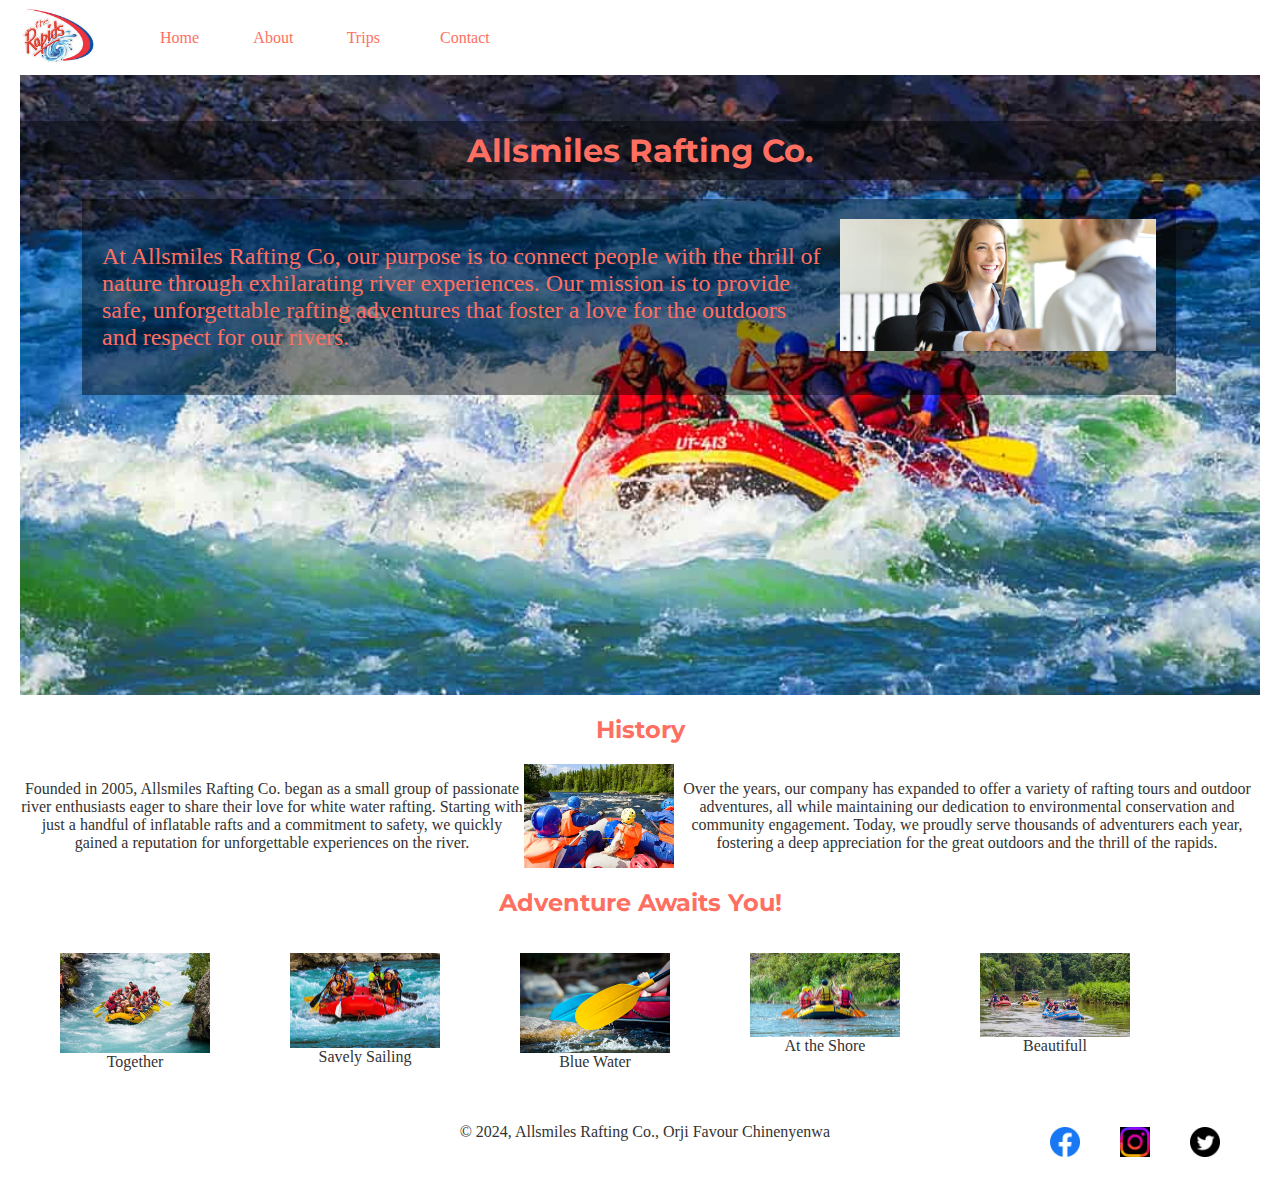
<file: wwr/about.html>
<!DOCTYPE html>
<html lang="en">
<head>
    <meta charset="UTF-8">
    <meta name="viewport" content="width=device-width, initial-scale=1.0">
    <title>Allsmiles Rafting Co</title>
    <link rel="stylesheet" href="styles/rafting.css">
<link rel="preconnect" href="https://fonts.googleapis.com">
<link rel="preconnect" href="https://fonts.gstatic.com" crossorigin>
<link href="https://fonts.googleapis.com/css2?family=Montserrat:ital,wght@0,100..900;1,100..900&family=Roboto:ital,wght@0,100;0,300;0,400;0,500;0,700;0,900;1,100;1,300;1,400;1,500;1,700;1,900&display=swap" rel="stylesheet">
</head>
<body>
    <header> 
        <img src="images/logo.jpg" alt="your logo">
        <nav class="navigation">
            <a href="#">Home</a>
            <a href="#">About</a>
            <a href="#">Trips</a>
            <a href="#">Contact</a>
        </nav>
    </header>
    <main>
        <div class="hero">
            <img src="images/hero.jpg" alt="hero">
            <h1> Allsmiles Rafting Co.</h1>
            <article>
                <img src="images/happyclient.jpg" alt="Happy client">
                <p>
                At Allsmiles Rafting Co, our purpose is to connect people with the thrill of nature through exhilarating river experiences.
                Our mission is to provide safe, unforgettable rafting adventures that foster a love for the outdoors and respect for our rivers.
                </p>
            </article>
        </div>

            <section class="history">
                <h2>
                    History
                </h2>
                <div class="history-body">
                    <p>
                    Founded in 2005, Allsmiles Rafting Co. began as a small group of passionate river enthusiasts eager to share their love for white water rafting. Starting with just a handful of inflatable rafts and a commitment to safety, we quickly gained a reputation for unforgettable experiences on the river.
                    </p>
                    <img src="images/image6.jpg" alt="image6">
                    <p>
                    Over the years, our company has expanded to offer a variety of rafting tours and outdoor adventures,
                    all while maintaining our dedication to environmental conservation and community engagement. 
                    Today, we proudly serve thousands of adventurers each year, 
                    fostering a deep appreciation for the great outdoors and the thrill of the rapids.
                    </p>

                </div>
            </section>

            <section class="adventure">
                <h2>Adventure Awaits You!</h2>
                <div class="image">
                    <figure><img src="images/image1.jpg" alt="Together"><figcaption> Together </figcaption></figure>
                    <figure><img src="images/image2.jpg" alt="Savely Sailing"><figcaption> Savely Sailing</figcaption></figure>
                    <figure><img src="images/image3.jpg" alt="Blue Water"><figcaption> Blue Water</figcaption></figure>
                    <figure><img src="images/image4.jpg" alt="At the Shore"><figcaption> At the Shore </figcaption></figure>
                    <figure><img src="images/image5.jpg" alt="Beautiful"><figcaption> Beautifull </figcaption></figure>
                </div>
                </section>
    </main>

    <footer class="footer">
        <div class="social-icons">
        <p> &copy; 2024, Allsmiles Rafting Co., Orji Favour Chinenyenwa</p>
        <nav class="sociallink">
        <a href="https//facebook.com"><img src="images/facebook.jpg" alt="facebook"></a>
        <a href="https//instagram.com"><img src="images/instagram.jpg" alt="instagram"></a>
        <a href="https//twitter.com"><img src="images/twitter.jpg" alt="twitter"></a>
        </nav>
        </div>
    </footer>
</body>

</html>
</file>
<file: wwr/styles/rafting.css>
:root {
  --primary-color: #001F3F;
  --secondary-color: #A4D65E;
  --accent1-color: #333333;
  --background-color: #FFFFFF;
  --accent2-color: #FF6F61;
  --text-color: #333333;
}

body {
    background-color: var(--background-color);
    color: var(--text-color);
    margin: 0 auto;
    padding: 0 20px;
}

a {
    text-decoration: none;
}

h1, h2 {
    font-family: "Montserrat", Roboto;
    color:#FF6F61;
}

.hero {
    position: relative;

}

.hero img {
    display: block;
    width: 100%;
    height: auto;
}

.hero h1{
    position: absolute;
    top: 4%;
    width: 100%;
    text-align: center;
    font-weight: 700;
    background-color: #00000070;
    padding: 10px 0px;
    color: var(--accent2-color)
}

.hero article {
    position: absolute;
    top: 20%;
    left: 5%;
    padding: 20px;
    width: 85%;
    background-color: #00000070;
}

.hero article p {
    color: var(--accent2-color);
    font-weight: 400;
    font-size: 24px;
}

.hero article img {
    float: right;
    margin-left: 15px;
    max-width: 30%;
    height: auto;
}

section img {
    display: block;
    width: 300px;
}

footer nav a img {
    width: 24px;
    height: auto;
}

header {
    display: grid;
    grid-template-columns: 120px 1fr 2fr;
    align-items: center;
}

nav {
    display: flex;
    list-style: none;
}

header img {
    width: 75px;
    height: auto;
}

nav a {
    flex: 1 1 100%;
    display: block;
    color: #FF6F61;
    text-decoration: none;
    padding: 20px;
}

nav a:hover {
    color: #333333;
}

.history {
    display: block;
    text-align: center;
}

.image {
    display: flex;
}

.adventure {
    display: block;
    text-align: center;
}

.footer {
    display: flex;
    justify-content: flex-end;
    padding: 20px; 
}

.social-icons {
    display: flex; 
    gap: 200px;
}

.social-icons img {
    width: 30px; 
    height: auto; 
}

.image figure img {
    width: 150px;
}

.history-body {
    display: flex;
    justify-content: center;
}

.history-body img {
    width: 150px;
}
</file>
